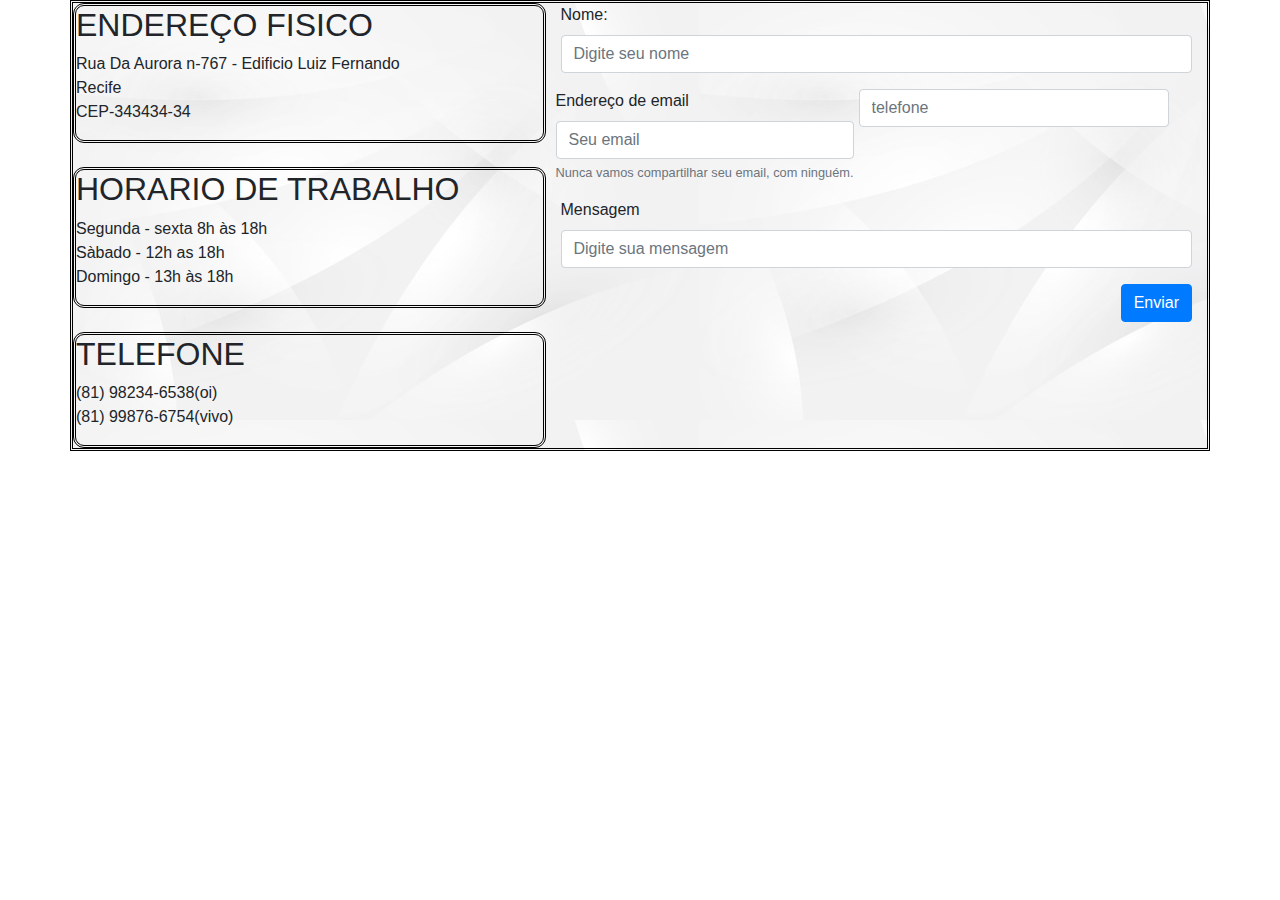
<file: public/bootstrap/formu.html>
<!DOCTYPE html>
<html lang="en">

<head>
    <meta charset="UTF-8">
    <meta name="viewport" content="width=device-width, initial-scale=1.0">
    <link rel="stylesheet" href="js/bootstrap.min.js">
    <link rel="stylesheet" href="css/bootstrap.min.css">
    <link rel="stylesheet" href="furmu.css">
    <title>Document</title>
</head>

<body>
    <div class="lui container ">
        <div class="row">
            <div class="lu col-5">
                <div class="hj row ">
                    <div>
                        <h2>ENDEREÇO FISICO</h2>
                        <p>Rua Da Aurora n-767 - Edificio Luiz Fernando <br> Recife <br> CEP-343434-34 </p>

                    </div>
                </div>
                <br>
                <div class="hj row">
                    <div>
                        <h2>HORARIO DE TRABALHO</h2>
                        <p>Segunda - sexta 8h às 18h <br> Sàbado - 12h as 18h <br> Domingo - 13h às 18h </p>

                    </div>
                </div>
                <br>
                <div class="hj row ">
                    <div>
                        <h2>TELEFONE</h2>
                        <p> (81) 98234-6538(oi)<br>(81) 99876-6754(vivo)</p>
                    </div>
                </div>
            </div>

            <div class="col-7  ">
                <form>
                    <div class="form-group">
                        <label for="inputAddress">Nome:</label>
                        <input type="text" class="form-control" placeholder="Digite seu nome">
                    </div>
                    <div class="form-row">
                        <div class="form-group">
                            <label for="exampleInputEmail1">Endereço de email</label>
                            <input type="email" class="form-control" id="exampleInputEmail1" aria-describedby="emailHelp" placeholder="Seu email">
                            <small id="emailHelp" class="form-text text-muted">Nunca vamos compartilhar seu email, com ninguém.</small>
                        </div>
                        <div class="form-group col-md-6">

                            <input type="number" class="form-control" placeholder="telefone">
                        </div>
                    </div>
                    <div class="form-group">
                        <label for="formGroupExampleInput">Mensagem</label>
                        <input type="text" class="form-control" placeholder="Digite sua mensagem">
                    </div>
                    <div class="text-right"><button type="submit" class="btn btn-primary">Enviar</button> </div>
                </form>
            </div>





        </div>
    </div>


</body>

</html>
</file>
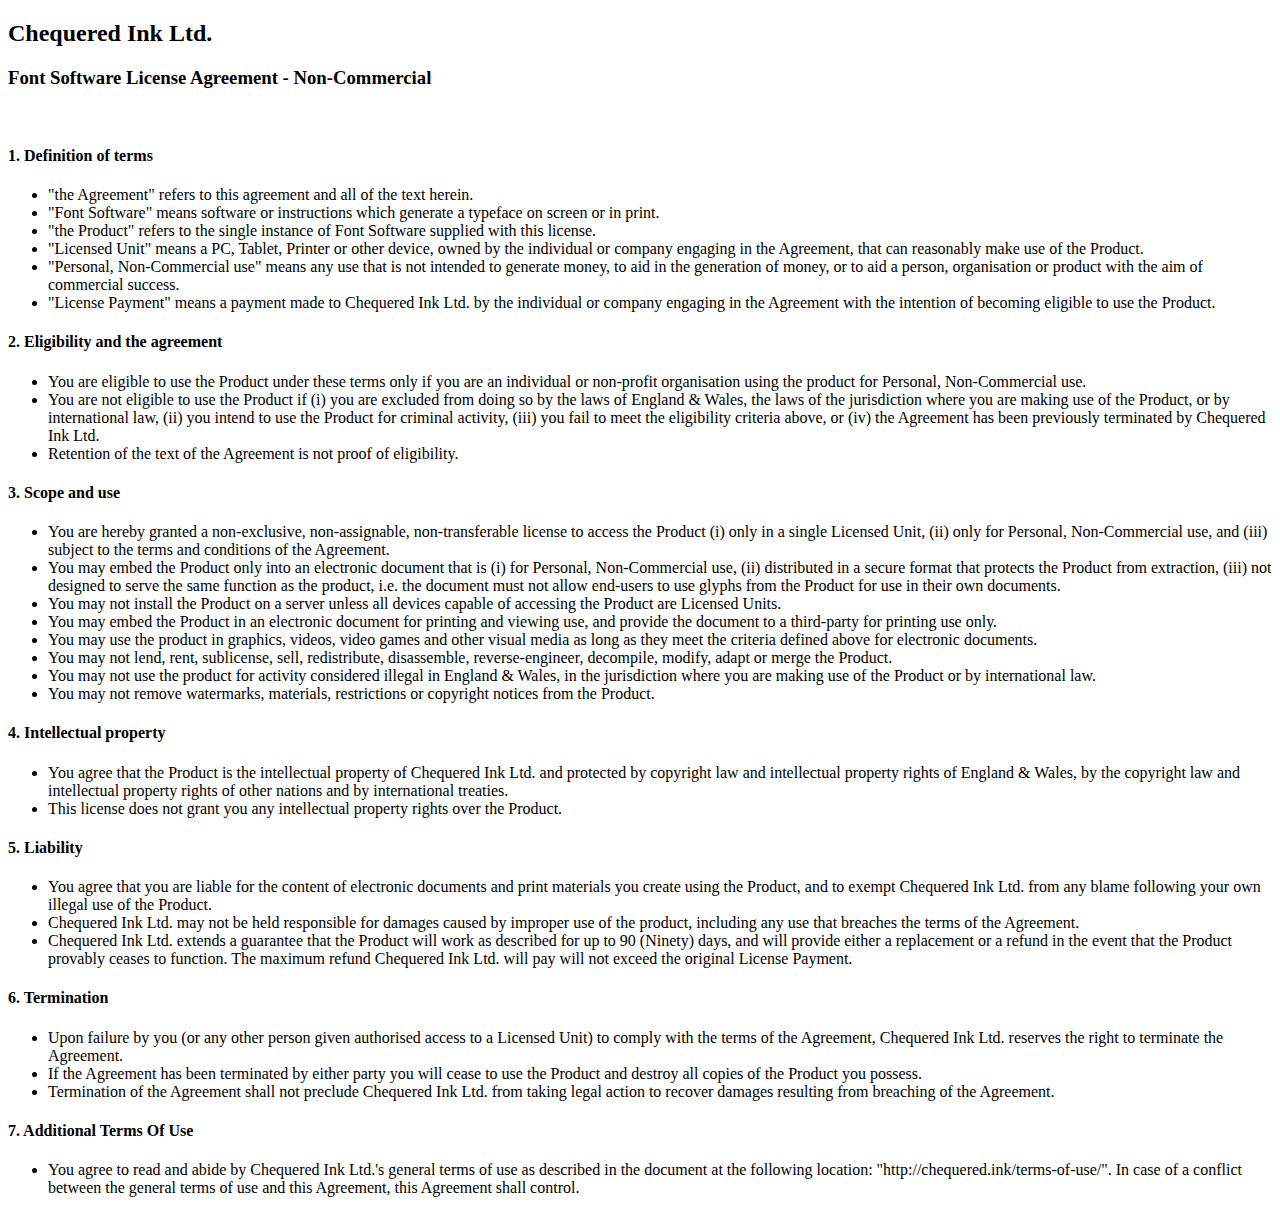
<file: public/bootstrap/fonts/FSLA_NonCommercial_License.html>
<!DOCTYPE html>
<html>
<head>
<title>Font Software License Agreement - Non-Commercial</title>
</head>
<body>
<h2>Chequered Ink Ltd.</h2>
<h3>Font Software License Agreement - Non-Commercial</h3><br/>
<h4>1. Definition of terms</h4>
<ul>
<li>"the Agreement" refers to this agreement and all of the text herein.</li>
<li>"Font Software" means software or instructions which generate a typeface on screen or in print.</li>
<li>"the Product" refers to the single instance of Font Software supplied with this license.</li>
<li>"Licensed Unit" means a PC, Tablet, Printer or other device, owned by the individual or company engaging in the Agreement, that can reasonably make use of the Product.</li>
<li>"Personal, Non-Commercial use" means any use that is not intended to generate money, to aid in the generation of money, or to aid a person, organisation or product with the aim of commercial success.</li>
<li>"License Payment" means a payment made to Chequered Ink Ltd. by the individual or company engaging in the Agreement with the intention of becoming eligible to use the Product.</li>
</ul>

<h4>2. Eligibility and the agreement</h4>
<ul>
<li>You are eligible to use the Product under these terms only if you are an individual or non-profit organisation using the product for Personal, Non-Commercial use.</li>
<li>You are not eligible to use the Product if (i) you are excluded from doing so by the laws of England & Wales, the laws of the jurisdiction where you are making use of the Product, or by international law, (ii) you intend to use the Product for criminal activity, (iii) you fail to meet the eligibility criteria above, or (iv) the Agreement has been previously terminated by Chequered Ink Ltd.</li>
<li>Retention of the text of the Agreement is not proof of eligibility.</li>
</ul>

<h4>3. Scope and use</h4>
<ul>
<li>You are hereby granted a non-exclusive, non-assignable, non-transferable license to access the Product (i) only in a single Licensed Unit, (ii) only for Personal, Non-Commercial use, and (iii) subject to the terms and conditions of the Agreement.</li>
<li>You may embed the Product only into an electronic document that is (i) for Personal, Non-Commercial use, (ii) distributed in a secure format that protects the Product from extraction, (iii) not designed to serve the same function as the product, i.e. the document must not allow end-users to use glyphs from the Product for use in their own documents.</li>
<li>You may not install the Product on a server unless all devices capable of accessing the Product are Licensed Units.</li>
<li>You may embed the Product in an electronic document for printing and viewing use, and provide the document to a third-party for printing use only.</li>
<li>You may use the product in graphics, videos, video games and other visual media as long as they meet the criteria defined above for electronic documents.</li>
<li>You may not lend, rent, sublicense, sell, redistribute, disassemble, reverse-engineer, decompile, modify, adapt or merge the Product.</li>
<li>You may not use the product for activity considered illegal in England & Wales, in the jurisdiction where you are making use of the Product or by international law.</li>
<li>You may not remove watermarks, materials, restrictions or copyright notices from the Product.</li>
</ul>

<h4>4. Intellectual property</h4>
<ul>
<li>You agree that the Product is the intellectual property of Chequered Ink Ltd. and protected by copyright law and intellectual property rights of England & Wales, by the copyright law and intellectual property rights of other nations and by international treaties.</li>
<li>This license does not grant you any intellectual property rights over the Product.</li>
</ul>

<h4>5. Liability</h4>
<ul>
<li>You agree that you are liable for the content of electronic documents and print materials you create using the Product, and to exempt Chequered Ink Ltd. from any blame following your own illegal use of the Product.</li>
<li>Chequered Ink Ltd. may not be held responsible for damages caused by improper use of the product, including any use that breaches the terms of the Agreement.</li>
<li>Chequered Ink Ltd. extends a guarantee that the Product will work as described for up to 90 (Ninety) days, and will provide either a replacement or a refund in the event that the Product provably ceases to function. The maximum refund Chequered Ink Ltd. will pay will not exceed the original License Payment.</li>
</ul>

<h4>6. Termination</h4>
<ul>
<li>Upon failure by you (or any other person given authorised access to a Licensed Unit) to comply with the terms of the Agreement, Chequered Ink Ltd. reserves the right to terminate the Agreement.</li>
<li>If the Agreement has been terminated by either party you will cease to use the Product and destroy all copies of the Product you possess.</li>
<li>Termination of the Agreement shall not preclude Chequered Ink Ltd. from taking legal action to recover damages resulting from breaching of the Agreement.</li>
</ul>

<h4>7. Additional Terms Of Use</h4>
<ul>
<li>You agree to read and abide by Chequered Ink Ltd.'s general terms of use as described in the document at the following location: "http://chequered.ink/terms-of-use/". In case of a conflict between the general terms of use and this Agreement, this Agreement shall control.</li>
</ul>
</body>
</html>
</file>
<file: public/bootstrap/furmu.css>
.hj {
    border-style: double;
    border-color: black;
    border-radius: 11px;
}

{
    border-style: double;
    border-color: black;
}

.lui {
    background-image: url(img/texele.jpg);
    border-style: double;
    border-color: black;
}
</file>
